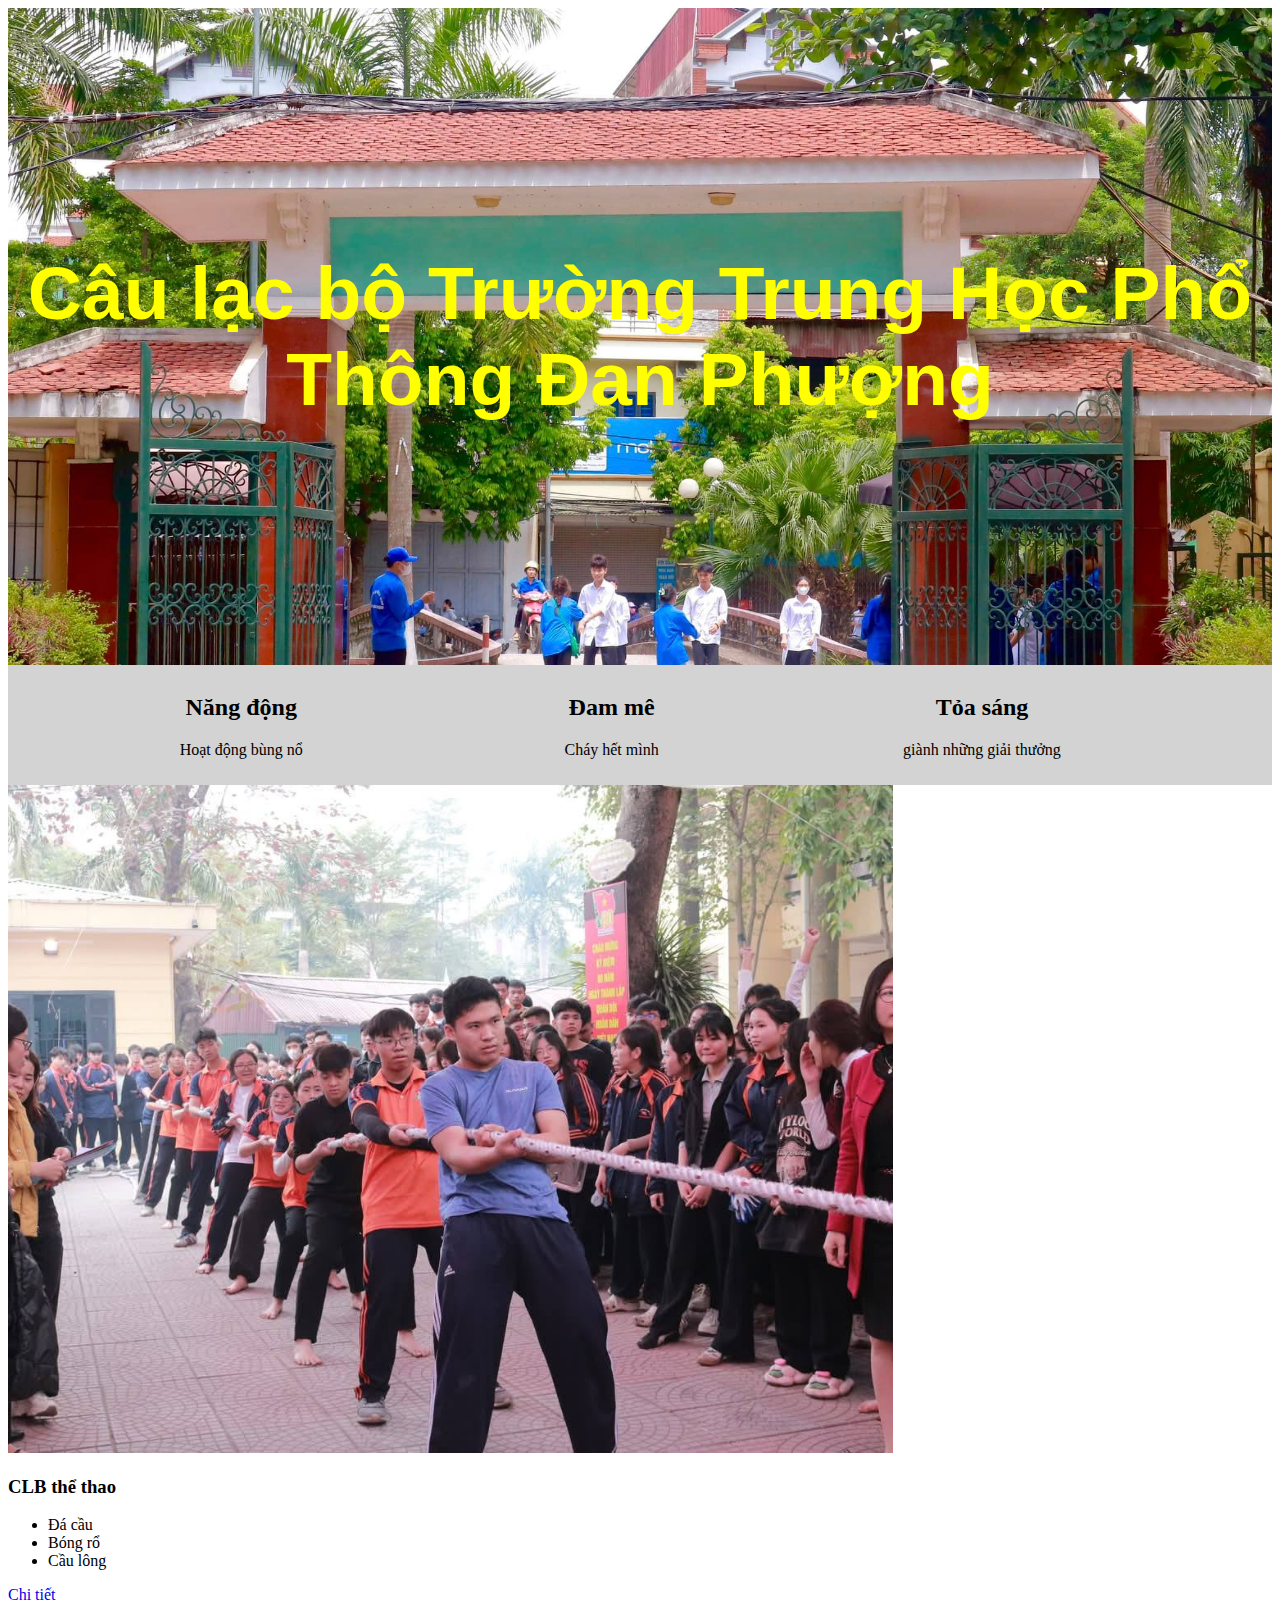
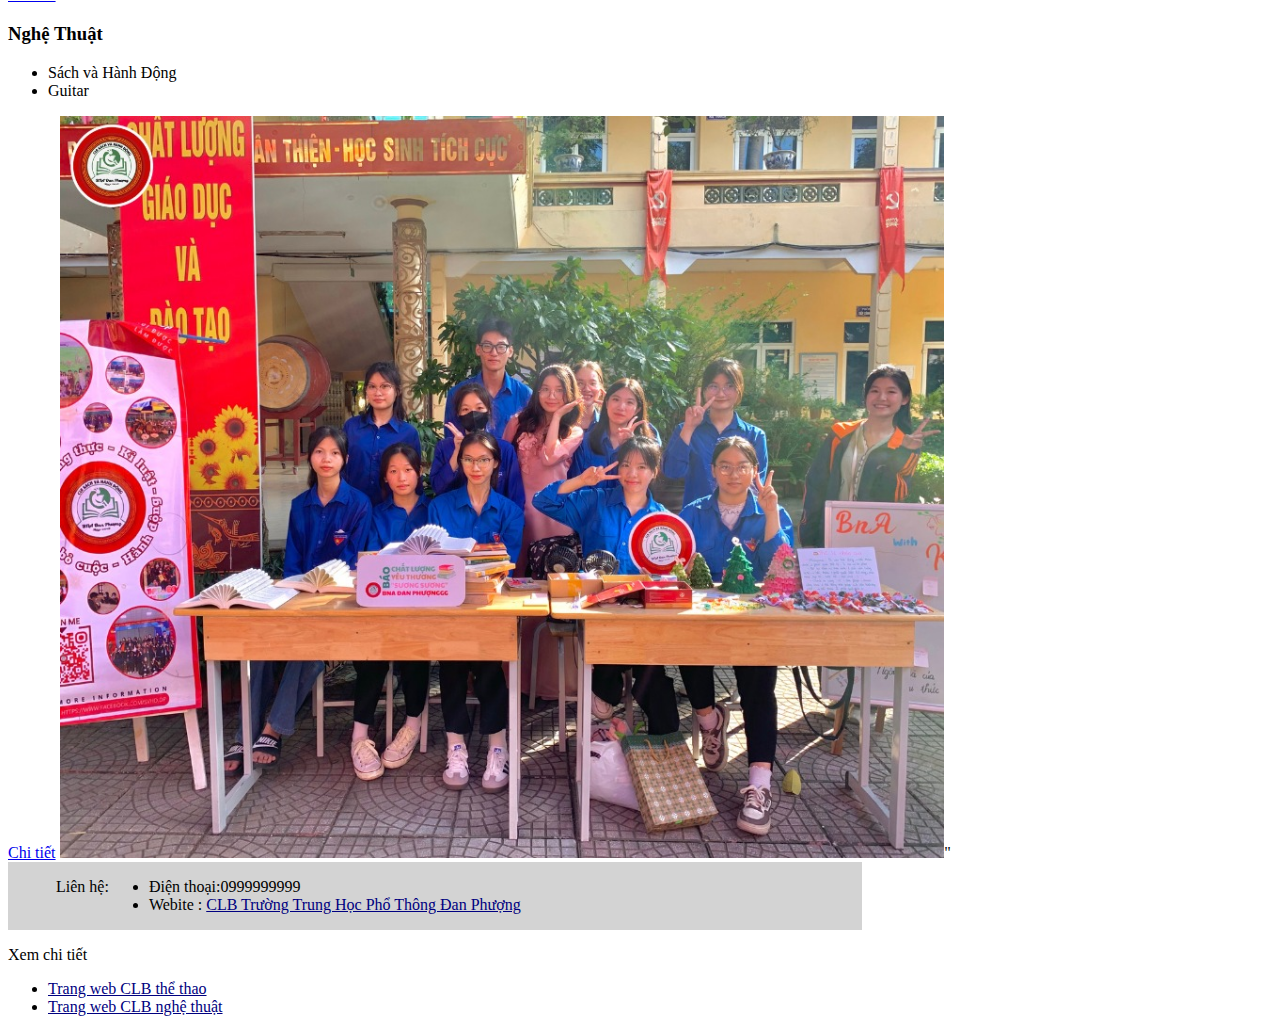
<file: index.html>
<!DOCTYPE html>
<html>
<head>
<meta charset="utf-8">
<link href="style.css" rel="stylesheet" type="text/css">
</head>
<body>
    <div class="banner">
        <h1 style="font-family: Arial;font-size: 75px;color: yellow;"> Câu lạc bộ Trường Trung Học Phổ Thông Đan Phượng </h1>
        </div>
        <div class="slogan">
        <div class="row">
            <div class="block_3"><h2>Năng động</h2><p>Hoạt động bùng nổ </p></div>
            <div class="block_3"><h2>Đam mê</h2><p>Cháy hết mình </p></div>
            <div class="block_3"><h2>Tỏa sáng</h2><p>giành những giải thưởng </p></div>
        </div>
    </div>
    </header>
<tr>
 <td class="cell_img"><img  src="img/img3.jpg" alt=""width="70%" height="auto"></td>
 <td class="cell_text">
    <h3> CLB thể thao</h3>
    <ul>
        <li>Đá cầu</li>
        <li>Bóng rổ</li>
        <li>Cầu lông</li>
    </ul>
    <a href="thethao.html">Chi tiết</a>
    </td>
</tr>
<tr>
    <td class="cell_text">
        <h3>Nghệ Thuật</h3>
        <ul>
            <li>Sách và Hành Động </li>
            <li>Guitar</li>
        </ul>
        <a href="nghethuat.html">Chi tiết</a>
        </td>
        <td class="cell_img"><img src="img/img5.jpg" alt=""width="70%" height="auto">"</td> 
</tr>
    <footer>
        <div class="row"
        <div style="width:60%;">
            <p>Liên hệ:</p>
            <ul>
                <li>Điện thoại:0999999999</li>
                <li>Webite : <a href="index.html" class="link">CLB Trường Trung Học Phổ Thông Đan Phượng</a></li>
            </ul>
        </div>
        <div style="width: 10%;"></div>
        <div style="width: 30%;">
            <p>Xem chi tiết</p>
            <ul>
                <li><a href="thethao.html" class="link"> Trang web CLB thể thao </a></li>
                <li><a href="nghethuat.html" class="link"> Trang web CLB nghệ thuật </a></li>
            </ul>
        </div>
        </footer>
</body>
</html>
</file>
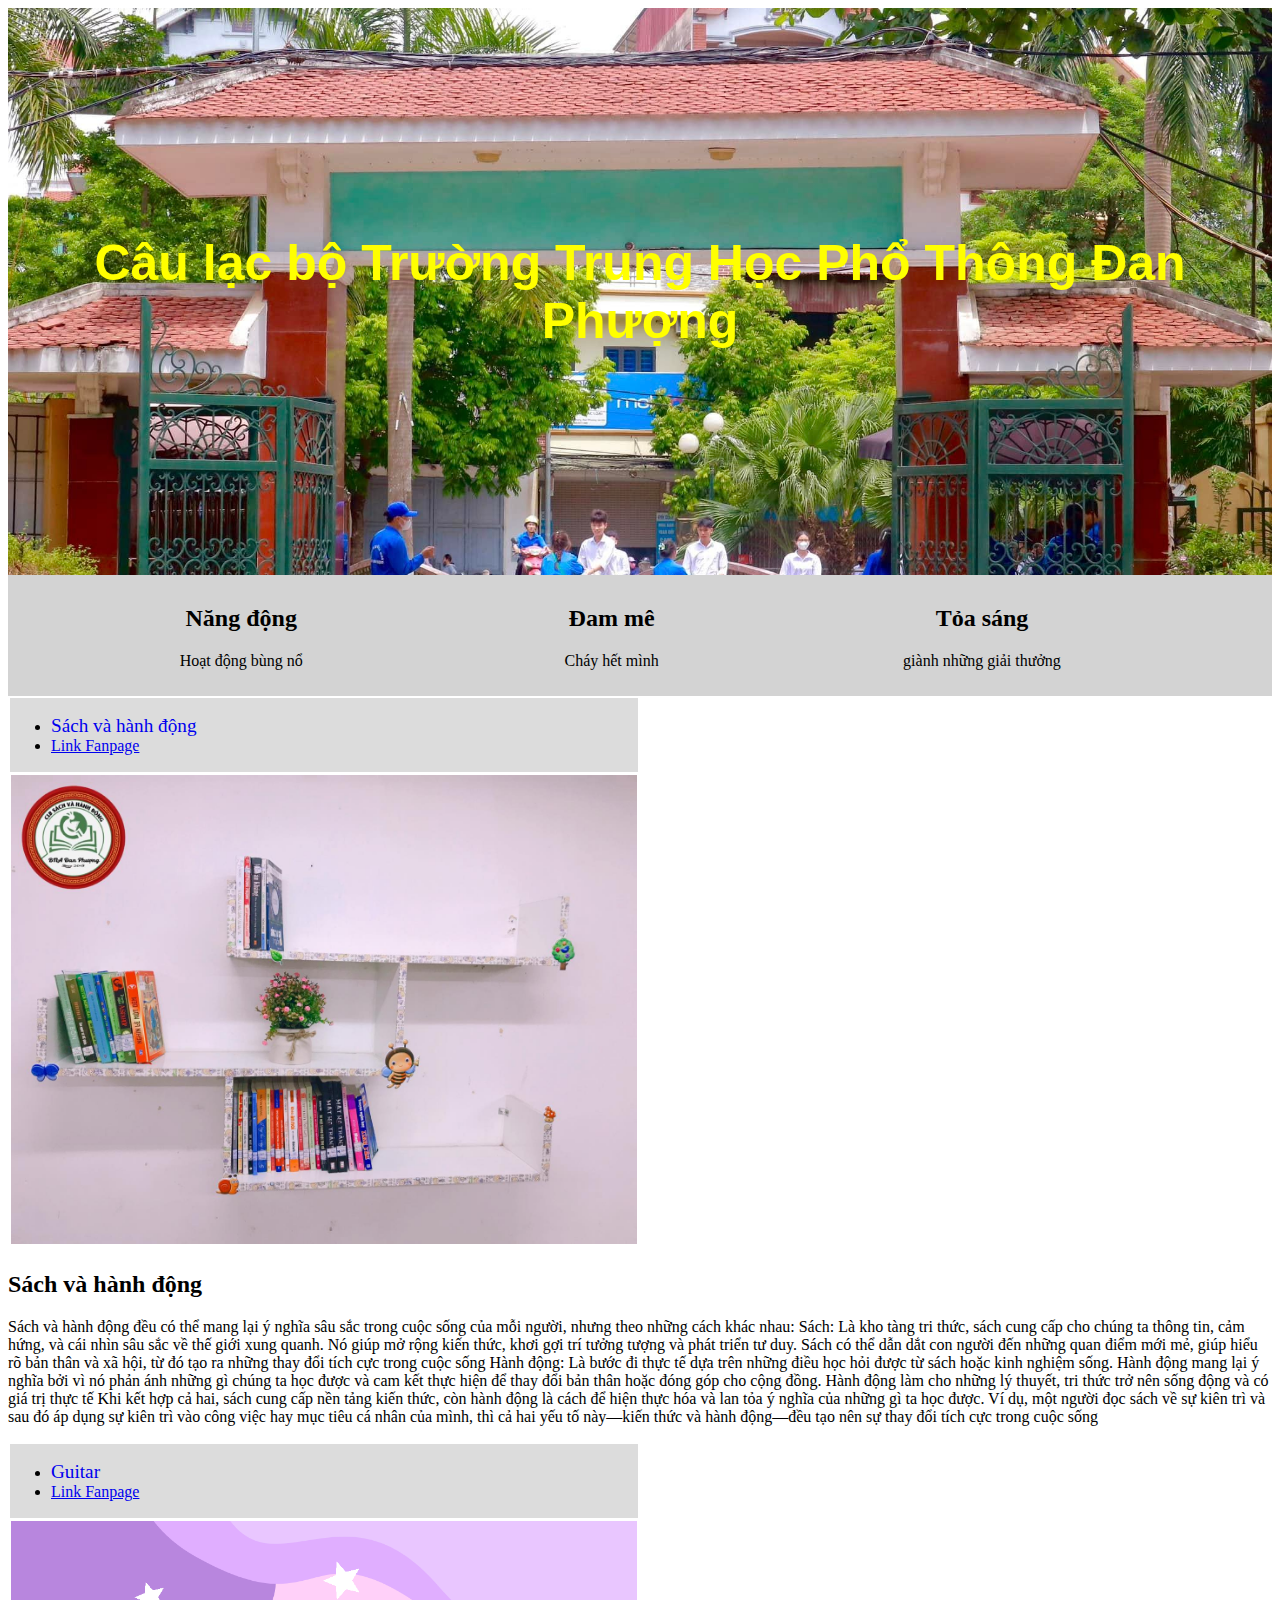
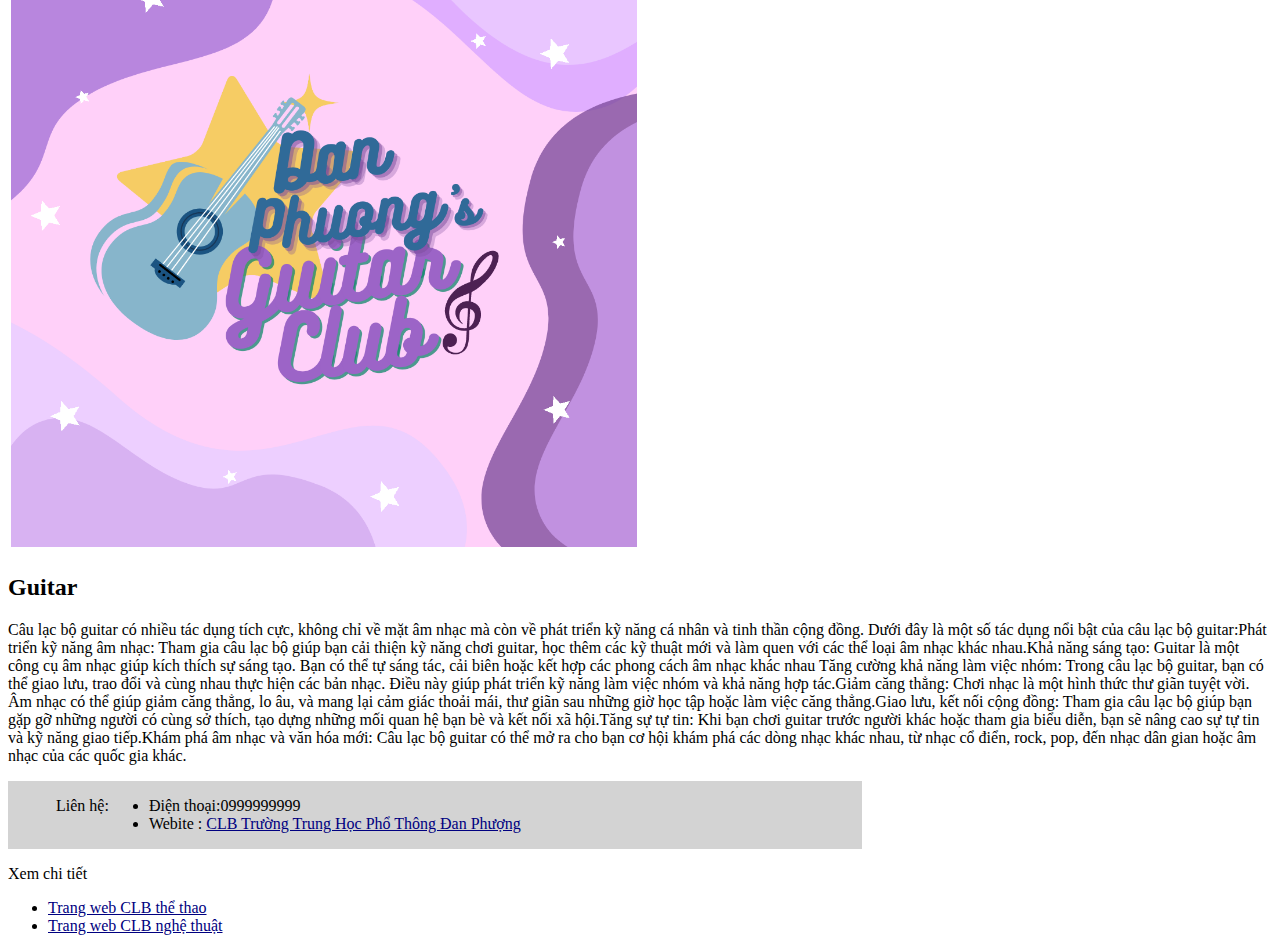
<file: nghethuat.html>
<!DOCTYPE html>
<html>
    <head>
        <meta charset="utf-8">
        <link href="style.css" rel="stylesheet" type="text/css">
</head>
<body>
    <header>
    <div class="banner">
        <h1 style="font-family: Arial;font-size: 50px;color: yellow;"> Câu lạc bộ Trường Trung Học Phổ Thông Đan Phượng</h1>
        </div>
        <div class="slogan">
            <div class="row">
                <div class="block_3"><h2>Năng động</h2><p>Hoạt động bùng nổ </p></div>
                <div class="block_3"><h2>Đam mê</h2><p>Cháy hết mình </p></div>
                <div class="block_3"><h2>Tỏa sáng</h2><p>giành những giải thưởng </p></div>

    </div>
    </header>
    <table width="50%">
        <tr>
            <td rowspan="1" style="background-color: gainsboro;">
                <ul>
                    <li><a href="#sachvahanhdong" class="menu">Sách và hành động </a></li>
                   <li> <a href="https://www.facebook.com/svhd.dp" target="_blank"> Link Fanpage</a> </li>
                   
                </ul>
            </td>
        </tr>
            <td width="100%"><img src="img/img6.jpg" class="img"></td>
    </table>
       
     <h2 id="#sachvahanhdong">Sách và hành động</h2>
            <p>Sách và hành động đều có thể mang lại ý nghĩa sâu sắc trong cuộc sống của mỗi người, nhưng theo những cách khác nhau: Sách: Là kho tàng tri thức, sách cung cấp cho chúng ta thông tin, cảm hứng, và cái nhìn sâu sắc về thế giới xung quanh. Nó giúp mở rộng kiến thức, khơi gợi trí tưởng tượng và phát triển tư duy. Sách có thể dẫn dắt con người đến những quan điểm mới mẻ, giúp hiểu rõ bản thân và xã hội, từ đó tạo ra những thay đổi tích cực trong cuộc sống Hành động: Là bước đi thực tế dựa trên những điều học hỏi được từ sách hoặc kinh nghiệm sống. Hành động mang lại ý nghĩa bởi vì nó phản ánh những gì chúng ta học được và cam kết thực hiện để thay đổi bản thân hoặc đóng góp cho cộng đồng. Hành động làm cho những lý thuyết, tri thức trở nên sống động và có giá trị thực tế Khi kết hợp cả hai, sách cung cấp nền tảng kiến thức, còn hành động là cách để hiện thực hóa và lan tỏa ý nghĩa của những gì ta học được. Ví dụ, một người đọc sách về sự kiên trì và sau đó áp dụng sự kiên trì vào công việc hay mục tiêu cá nhân của mình, thì cả hai yếu tố này—kiến thức và hành động—đều tạo nên sự thay đổi tích cực trong cuộc sống
            </p>
       <table width="50%">
        <tr>
            <td rowspan="1" style="background-color: gainsboro;" >
                <ul>
                    <li><a href="#guitar" class="menu">Guitar</a></li>
                    <li> <a href="https://www.facebook.com/guitardamme.dp" target="_blank">Link Fanpage</a></li>
                </ul>
            </td>
        </tr>
        <td width="100%"><img src="img/img7.png" class="img"></td>
       </table>
       <h2 id="#guitar">Guitar</h2>
       <p>Câu lạc bộ guitar có nhiều tác dụng tích cực, không chỉ về mặt âm nhạc mà còn về phát triển kỹ năng cá nhân và tinh thần cộng đồng. Dưới đây là một số tác dụng nổi bật của câu lạc bộ guitar:Phát triển kỹ năng âm nhạc: Tham gia câu lạc bộ giúp bạn cải thiện kỹ năng chơi guitar, học thêm các kỹ thuật mới và làm quen với các thể loại âm nhạc khác nhau.Khả năng sáng tạo: Guitar là một công cụ âm nhạc giúp kích thích sự sáng tạo. Bạn có thể tự sáng tác, cải biên hoặc kết hợp các phong cách âm nhạc khác nhau Tăng cường khả năng làm việc nhóm: Trong câu lạc bộ guitar, bạn có thể giao lưu, trao đổi và cùng nhau thực hiện các bản nhạc. Điều này giúp phát triển kỹ năng làm việc nhóm và khả năng hợp tác.Giảm căng thẳng: Chơi nhạc là một hình thức thư giãn tuyệt vời. Âm nhạc có thể giúp giảm căng thẳng, lo âu, và mang lại cảm giác thoải mái, thư giãn sau những giờ học tập hoặc làm việc căng thẳng.Giao lưu, kết nối cộng đồng: Tham gia câu lạc bộ giúp bạn gặp gỡ những người có cùng sở thích, tạo dựng những mối quan hệ bạn bè và kết nối xã hội.Tăng sự tự tin: Khi bạn chơi guitar trước người khác hoặc tham gia biểu diễn, bạn sẽ nâng cao sự tự tin và kỹ năng giao tiếp.Khám phá âm nhạc và văn hóa mới: Câu lạc bộ guitar có thể mở ra cho bạn cơ hội khám phá các dòng nhạc khác nhau, từ nhạc cổ điển, rock, pop, đến nhạc dân gian hoặc âm nhạc của các quốc gia khác.</p>
       <footer>
        <div class="row"
        <div style="width:60%;">
            <p>Liên hệ:</p>
            <ul>
                <li>Điện thoại:0999999999</li>
                <li>Webite : <a href="index.html" class="link">CLB Trường Trung Học Phổ Thông Đan Phượng</a></li>
            </ul>
        </div>
        <div style="width: 10%;"></div>
        <div style="width: 30%;">
            <p>Xem chi tiết</p>
            <ul>
                <li><a href="thethao.html" class="link"> Trang web CLB thể thao </a></li>
                <li><a href="nghethuat.html" class="link"> Trang web CLB nghệ thuật </a></li>
            </ul>
        </div>
        </footer>
</body>
</html>
</file>
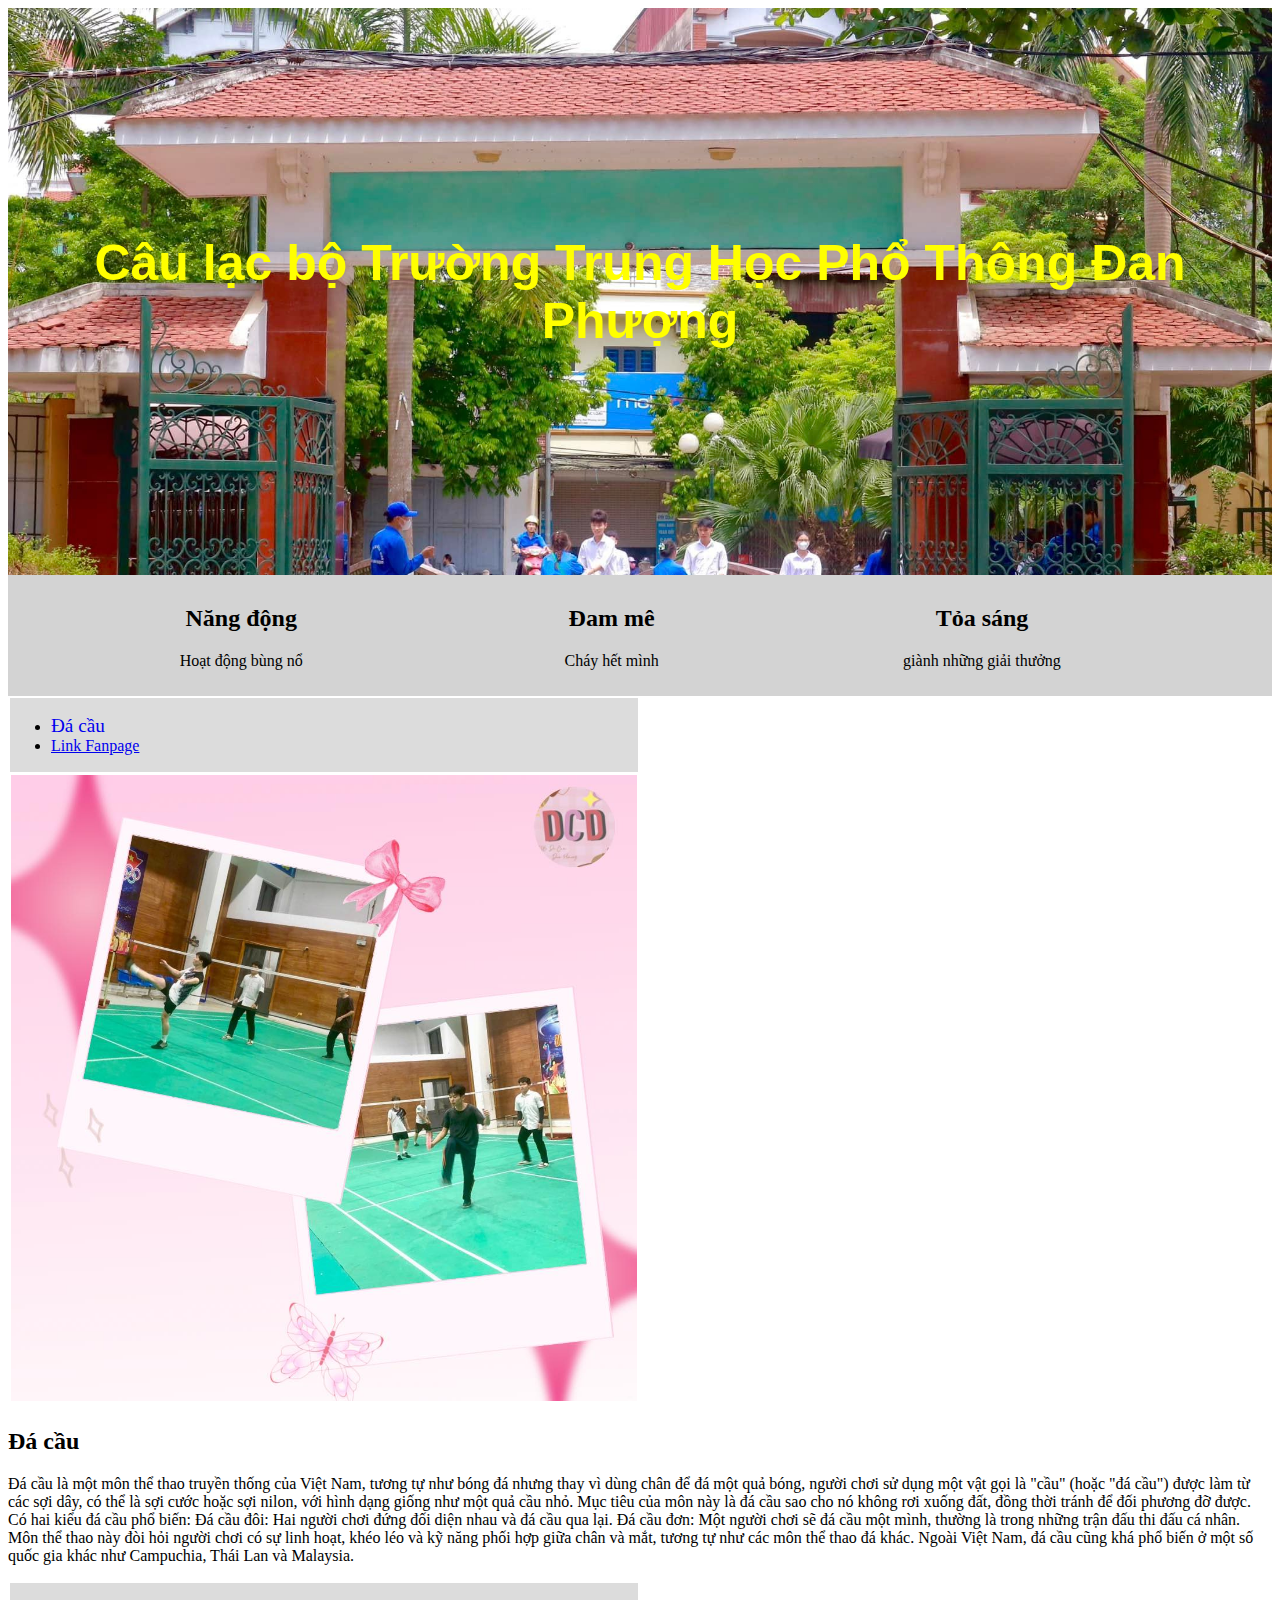
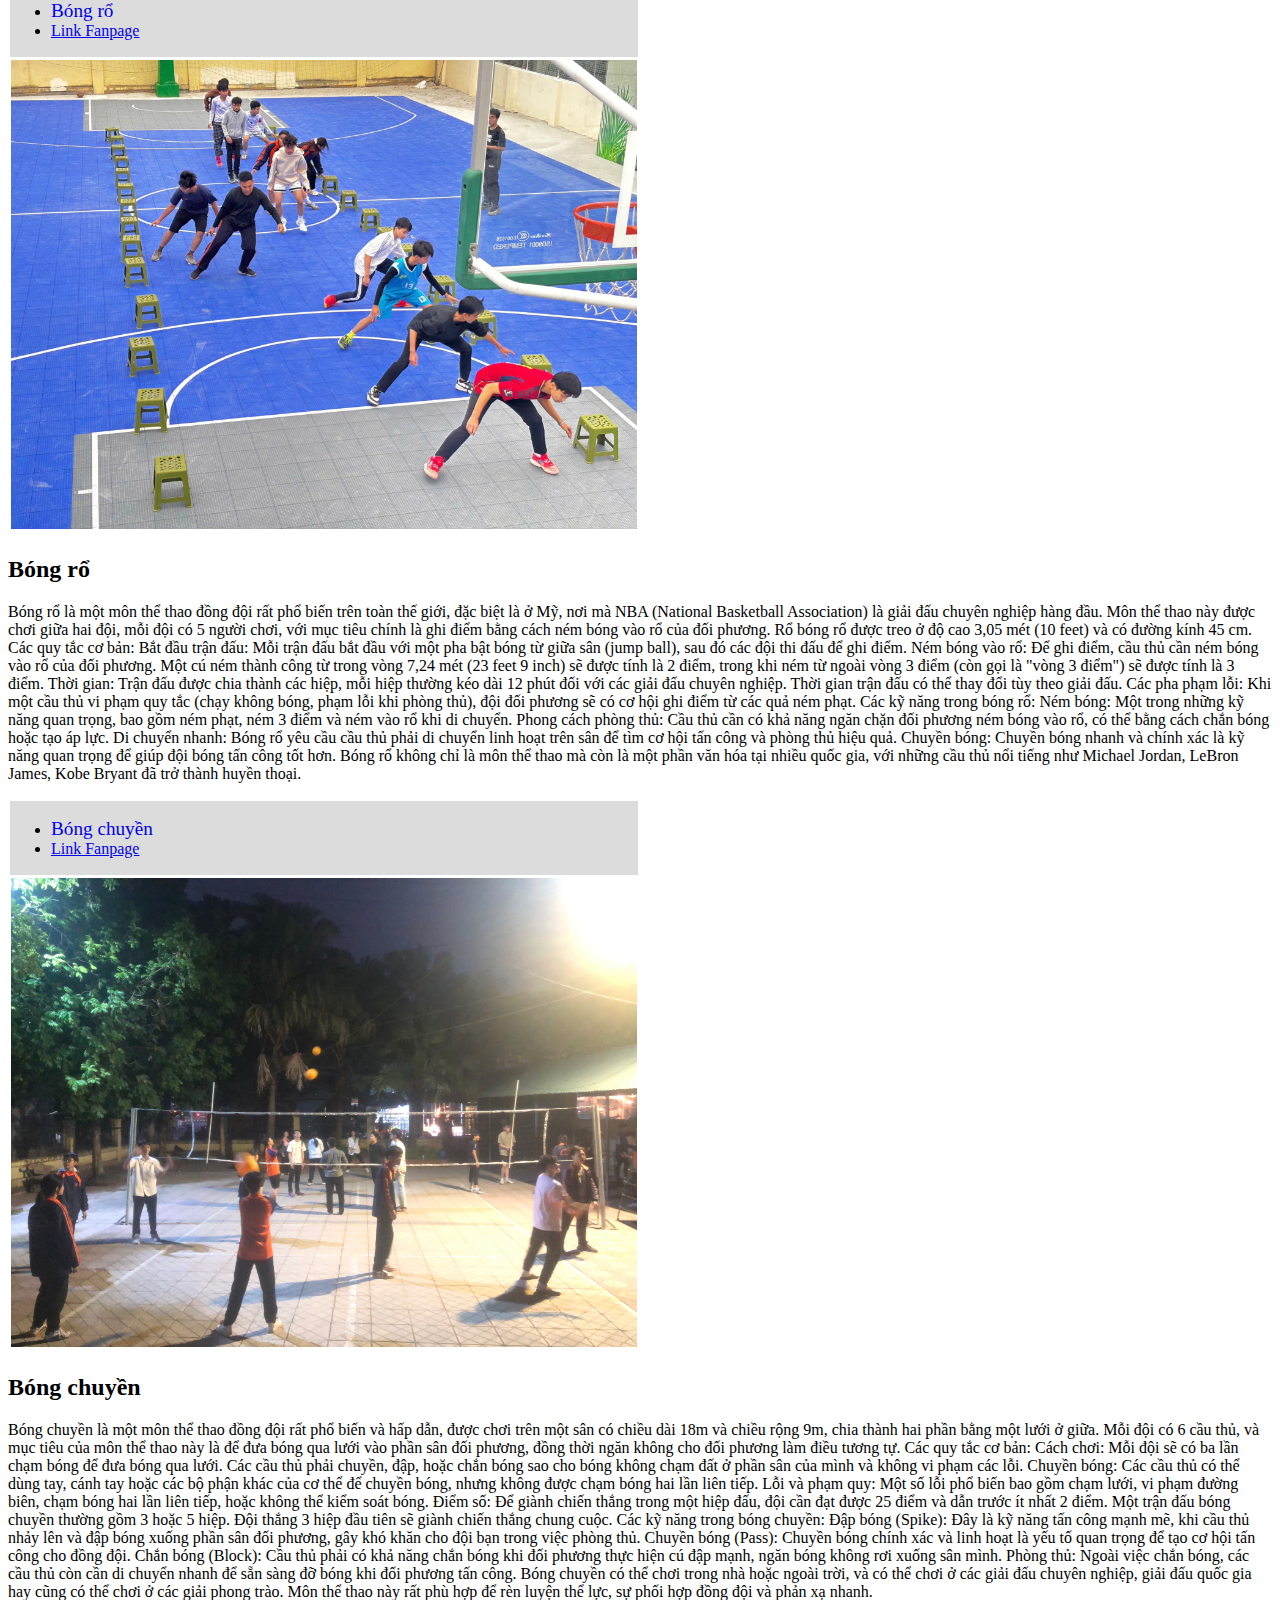
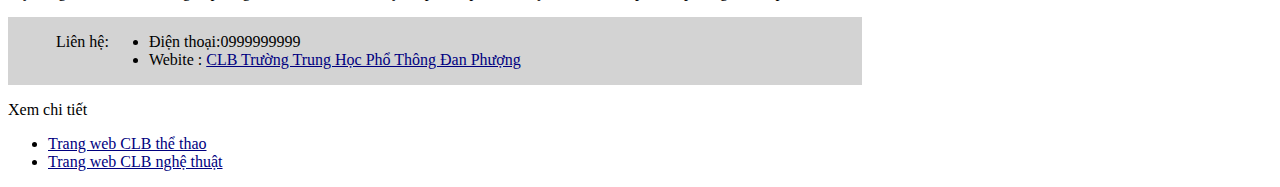
<file: thethao.html>
<!DOCTYPE html>
<html>
<head>
<meta charset="utf-8">
<link href="style.css" rel="stylesheet" type="text/css">
</head>
<body>
 <header>
    <div class="banner">
            <h1 style="font-family: Arial;font-size: 50px;color: yellow;"> Câu lạc bộ Trường Trung Học Phổ Thông Đan Phượng </h1>
        </div>
        <div class="slogan">
            <div class="row">
                <div class="block_3"><h2>Năng động</h2><p>Hoạt động bùng nổ </p></div>
                <div class="block_3"><h2>Đam mê</h2><p>Cháy hết mình </p></div>
                <div class="block_3"><h2>Tỏa sáng</h2><p>giành những giải thưởng </p></div>
       
    </div>
        </header>
        <table width="50%">
            <tr>
                <td rowspan="1" style="background-color: gainsboro;">
                    <ul>
                <li><a href="#dacau" class="menu">Đá cầu</a> </li>
                <li><a href="https://www.facebook.com/people/CLB-%C4%90%C3%A1-c%E1%BA%A7u-THPT-%C4%90an-Ph%C6%B0%E1%BB%A3ng/100087470839736/"target="_blank">Link Fanpage</a></li>
                 </ul>
                </td>
            </tr>
            <td with="100%"><img src="img/img1.jpg" class="img"></td>
        </table>
        <h2 id="#dacau">Đá cầu </h2>
        <p>Đá cầu là một môn thể thao truyền thống của Việt Nam, tương tự như bóng đá nhưng thay vì dùng chân để đá một quả bóng, người chơi sử dụng một vật gọi là "cầu" (hoặc "đá cầu") được làm từ các sợi dây, có thể là sợi cước hoặc sợi nilon, với hình dạng giống như một quả cầu nhỏ. Mục tiêu của môn này là đá cầu sao cho nó không rơi xuống đất, đồng thời tránh để đối phương đỡ được. Có hai kiểu đá cầu phổ biến:
             Đá cầu đôi: Hai người chơi đứng đối diện nhau và đá cầu qua lại.
            Đá cầu đơn: Một người chơi sẽ đá cầu một mình, thường là trong những trận đấu thi đấu cá nhân.
            Môn thể thao này đòi hỏi người chơi có sự linh hoạt, khéo léo và kỹ năng phối hợp giữa chân và mắt, tương tự như các môn thể thao đá khác. Ngoài Việt Nam, đá cầu cũng khá phổ biến ở một số quốc gia khác như Campuchia, Thái Lan và Malaysia.</p>
            <table width="50%">
                <tr>
                    <td rowspan="1" style="background-color: gainsboro;">
                        <ul>
                    <li><a href="#bongro" class="menu">Bóng rổ</a> </li>
                    <li><a href="https://www.facebook.com/bennu.danphuong"target="_blank">Link Fanpage</a></li>
                     </ul>
                    </td>
                </tr>
                <td with="100%"><img src="img/img8.jpg" class="img"></td>
            </table>
            <h2 id="#bongro">Bóng rổ </h2>
            <p>Bóng rổ là một môn thể thao đồng đội rất phổ biến trên toàn thế giới, đặc biệt là ở Mỹ, nơi mà NBA (National Basketball Association) là giải đấu chuyên nghiệp hàng đầu. Môn thể thao này được chơi giữa hai đội, mỗi đội có 5 người chơi, với mục tiêu chính là ghi điểm bằng cách ném bóng vào rổ của đối phương. Rổ bóng rổ được treo ở độ cao 3,05 mét (10 feet) và có đường kính 45 cm.

                Các quy tắc cơ bản:
                Bắt đầu trận đấu: Mỗi trận đấu bắt đầu với một pha bật bóng từ giữa sân (jump ball), sau đó các đội thi đấu để ghi điểm.
                Ném bóng vào rổ: Để ghi điểm, cầu thủ cần ném bóng vào rổ của đối phương. Một cú ném thành công từ trong vòng 7,24 mét (23 feet 9 inch) sẽ được tính là 2 điểm, trong khi ném từ ngoài vòng 3 điểm (còn gọi là "vòng 3 điểm") sẽ được tính là 3 điểm.
                Thời gian: Trận đấu được chia thành các hiệp, mỗi hiệp thường kéo dài 12 phút đối với các giải đấu chuyên nghiệp. Thời gian trận đấu có thể thay đổi tùy theo giải đấu.
                Các pha phạm lỗi: Khi một cầu thủ vi phạm quy tắc (chạy không bóng, phạm lỗi khi phòng thủ), đội đối phương sẽ có cơ hội ghi điểm từ các quả ném phạt.
                Các kỹ năng trong bóng rổ:
                Ném bóng: Một trong những kỹ năng quan trọng, bao gồm ném phạt, ném 3 điểm và ném vào rổ khi di chuyển.
                Phong cách phòng thủ: Cầu thủ cần có khả năng ngăn chặn đối phương ném bóng vào rổ, có thể bằng cách chắn bóng hoặc tạo áp lực.
                Di chuyển nhanh: Bóng rổ yêu cầu cầu thủ phải di chuyển linh hoạt trên sân để tìm cơ hội tấn công và phòng thủ hiệu quả.
                Chuyền bóng: Chuyền bóng nhanh và chính xác là kỹ năng quan trọng để giúp đội bóng tấn công tốt hơn.
                Bóng rổ không chỉ là môn thể thao mà còn là một phần văn hóa tại nhiều quốc gia, với những cầu thủ nổi tiếng như Michael Jordan, LeBron James, Kobe Bryant đã trở thành huyền thoại.</p>
                <table width="50%">
                    <tr>
                        <td rowspan="1" style="background-color: gainsboro;">
                            <ul>
                        <li><a href="#bongchuyen" class="menu">Bóng chuyền </a> </li>
                        <li><a href="https://www.facebook.com/danphuongvolleyballclub"target="_blank">Link Fanpage</a></li>
                         </ul>
                        </td>
                    </tr>
                    <td with="100%"><img src="img/img9.jpg" class="img"></td>
                </table>
                <h2 id="#bongchuyen">Bóng chuyền </h2>
                <p>Bóng chuyền là một môn thể thao đồng đội rất phổ biến và hấp dẫn, được chơi trên một sân có chiều dài 18m và chiều rộng 9m, chia thành hai phần bằng một lưới ở giữa. Mỗi đội có 6 cầu thủ, và mục tiêu của môn thể thao này là để đưa bóng qua lưới vào phần sân đối phương, đồng thời ngăn không cho đối phương làm điều tương tự.

                    Các quy tắc cơ bản:
                    Cách chơi: Mỗi đội sẽ có ba lần chạm bóng để đưa bóng qua lưới. Các cầu thủ phải chuyền, đập, hoặc chắn bóng sao cho bóng không chạm đất ở phần sân của mình và không vi phạm các lỗi.
                    Chuyền bóng: Các cầu thủ có thể dùng tay, cánh tay hoặc các bộ phận khác của cơ thể để chuyền bóng, nhưng không được chạm bóng hai lần liên tiếp.
                    Lỗi và phạm quy: Một số lỗi phổ biến bao gồm chạm lưới, vi phạm đường biên, chạm bóng hai lần liên tiếp, hoặc không thể kiểm soát bóng.
                    Điểm số: Để giành chiến thắng trong một hiệp đấu, đội cần đạt được 25 điểm và dẫn trước ít nhất 2 điểm. Một trận đấu bóng chuyền thường gồm 3 hoặc 5 hiệp. Đội thắng 3 hiệp đầu tiên sẽ giành chiến thắng chung cuộc.
                    Các kỹ năng trong bóng chuyền:
                    Đập bóng (Spike): Đây là kỹ năng tấn công mạnh mẽ, khi cầu thủ nhảy lên và đập bóng xuống phần sân đối phương, gây khó khăn cho đội bạn trong việc phòng thủ.
                    Chuyền bóng (Pass): Chuyền bóng chính xác và linh hoạt là yếu tố quan trọng để tạo cơ hội tấn công cho đồng đội.
                    Chắn bóng (Block): Cầu thủ phải có khả năng chắn bóng khi đối phương thực hiện cú đập mạnh, ngăn bóng không rơi xuống sân mình.
                    Phòng thủ: Ngoài việc chắn bóng, các cầu thủ còn cần di chuyển nhanh để sẵn sàng đỡ bóng khi đối phương tấn công.
                    Bóng chuyền có thể chơi trong nhà hoặc ngoài trời, và có thể chơi ở các giải đấu chuyên nghiệp, giải đấu quốc gia hay cũng có thể chơi ở các giải phong trào. Môn thể thao này rất phù hợp để rèn luyện thể lực, sự phối hợp đồng đội và phản xạ nhanh.</p>
                    <footer>
                        <div class="row"
                        <div style="width:60%;">
                            <p>Liên hệ:</p>
                            <ul>
                                <li>Điện thoại:0999999999</li>
                                <li>Webite : <a href="index.html" class="link">CLB Trường Trung Học Phổ Thông Đan Phượng</a></li>
                            </ul>
                        </div>
                        <div style="width: 10%;"></div>
                        <div style="width: 30%;">
                            <p>Xem chi tiết</p>
                            <ul>
                                <li><a href="thethao.html" class="link"> Trang web CLB thể thao </a></li>
                                <li><a href="nghethuat.html" class="link"> Trang web CLB nghệ thuật </a></li>
                            </ul>
                        </div>
                        </footer>
                </body>
                </html>
</file>
<file: style.css>
.banner {
background: url("img/img0.jpg") no-repeat center center;
background-size: cover;
padding-top: 12rem;
padding-bottom: 12rem;
text-align: center !important;
color: white !important;
}
.slogan {
    text-align:center !important;
    width: 100%;
}
.row {
    display:flex;
    flex-wrap: wrap;
    margin-top: -1;
    max-width: 100%;
    padding-right: 3rem;
    padding-left: 3rem;
    background-color: lightgrey;
}
.block_3{
    flex: 0 0 auto;
    width: 30%;
    margin: 10px;
}
.cell_text {
    width: 50%;
    padding-left: 5rem;
}
.img {
    width: 100%;
    height: 100%;
}
.footer {
    background-color: lightgrey;
    margin: 1px;
    padding: 10px;
}
.link {
    color: navy;
    text-align: left;
}
.menu {
    font-size: 120%;
    text-decoration: none;
}
</file>
